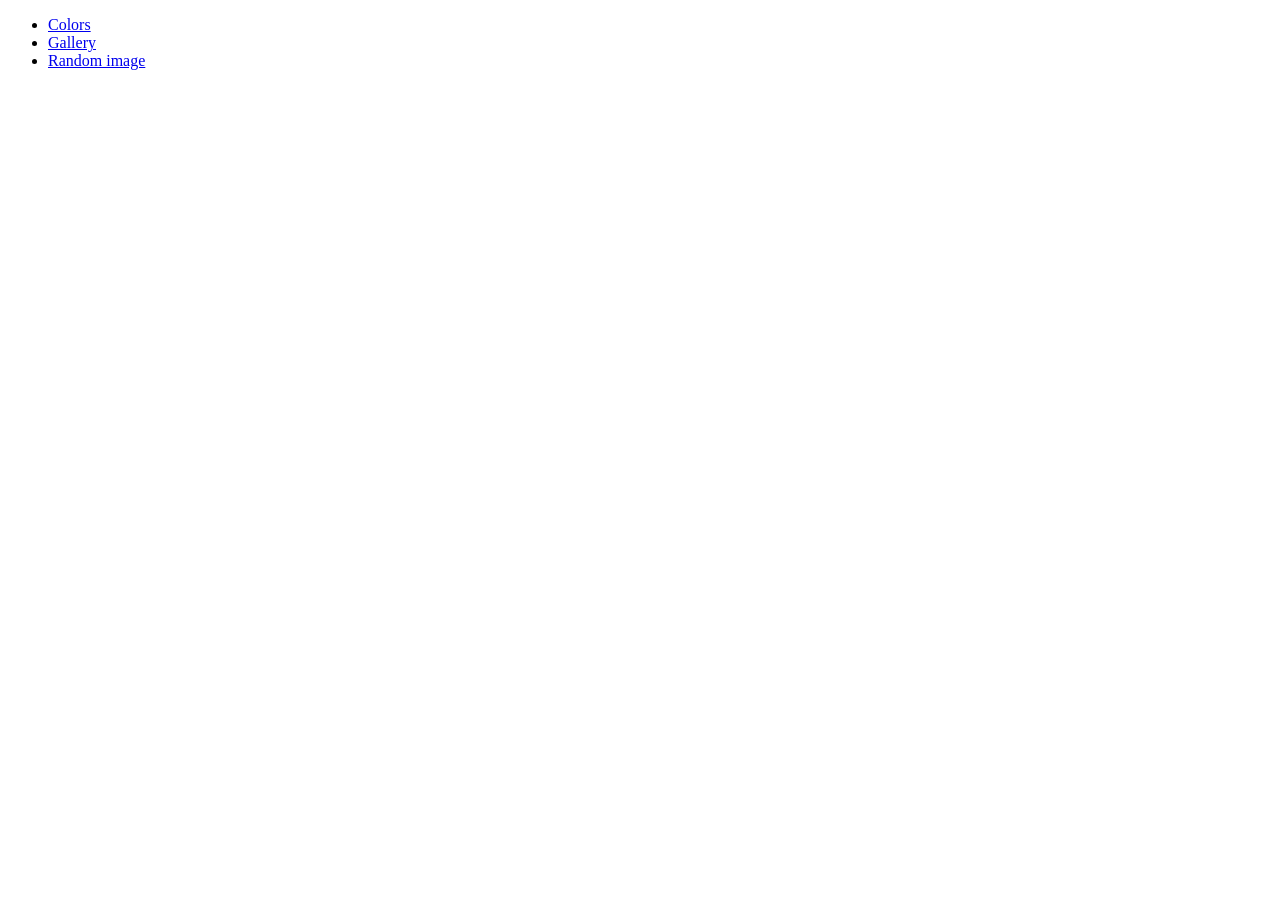
<file: css/index.html>
<!DOCTYPE html>
<html lang="en">
<head>
    <meta charset="UTF-8">
    <meta http-equiv="X-UA-Compatible" content="IE=edge">
    <meta name="viewport" content="width=device-width, initial-scale=1.0">
    <title>JS Sandbox</title>
    
</head>
<body>

    <div class="container">
        <ul>
            <li> <a href="colors.html">Colors</a> </li>
            <li> <a href="gallery.html">Gallery</a></li>
            <li> <a href="random-image.html">Random image</a></li>
        </ul>
    </div>
    
</body>
</html>
</file>
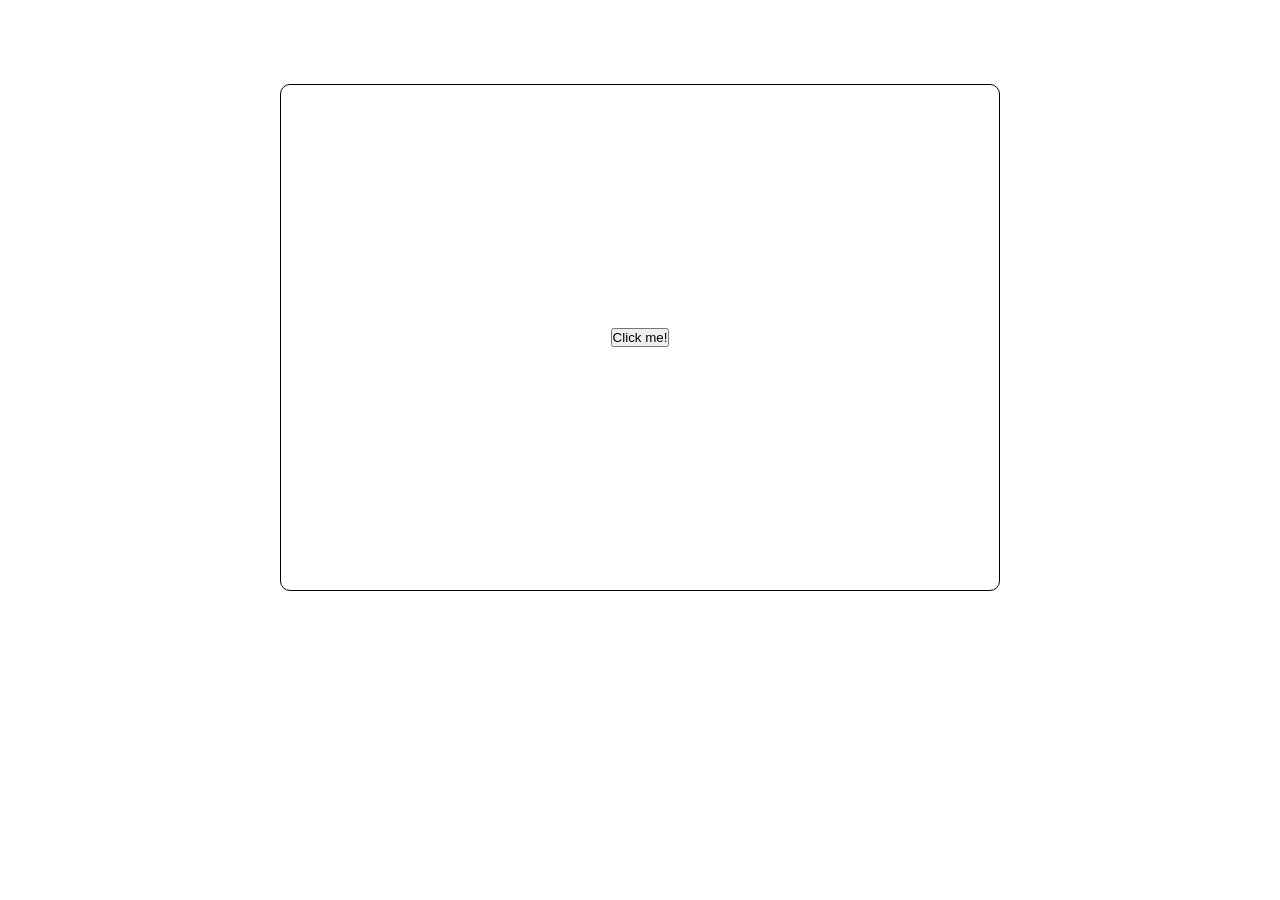
<file: css/colors.html>
<!DOCTYPE html>
<html lang="en">
<head>
    <meta charset="UTF-8">
    <meta http-equiv="X-UA-Compatible" content="IE=edge">
    <meta name="viewport" content="width=device-width, initial-scale=1.0">
    <title>Random Colors</title>
    <link rel="stylesheet" href="colors.css">

</head>
<body>
    
    <div class="container">
        <div class="box-container">
            <div class="box">
                <button>Click me!</button>
            </div>
        </div>

    </div>

    <script src="js/colors.js"></script>

</body>
</html>
</file>
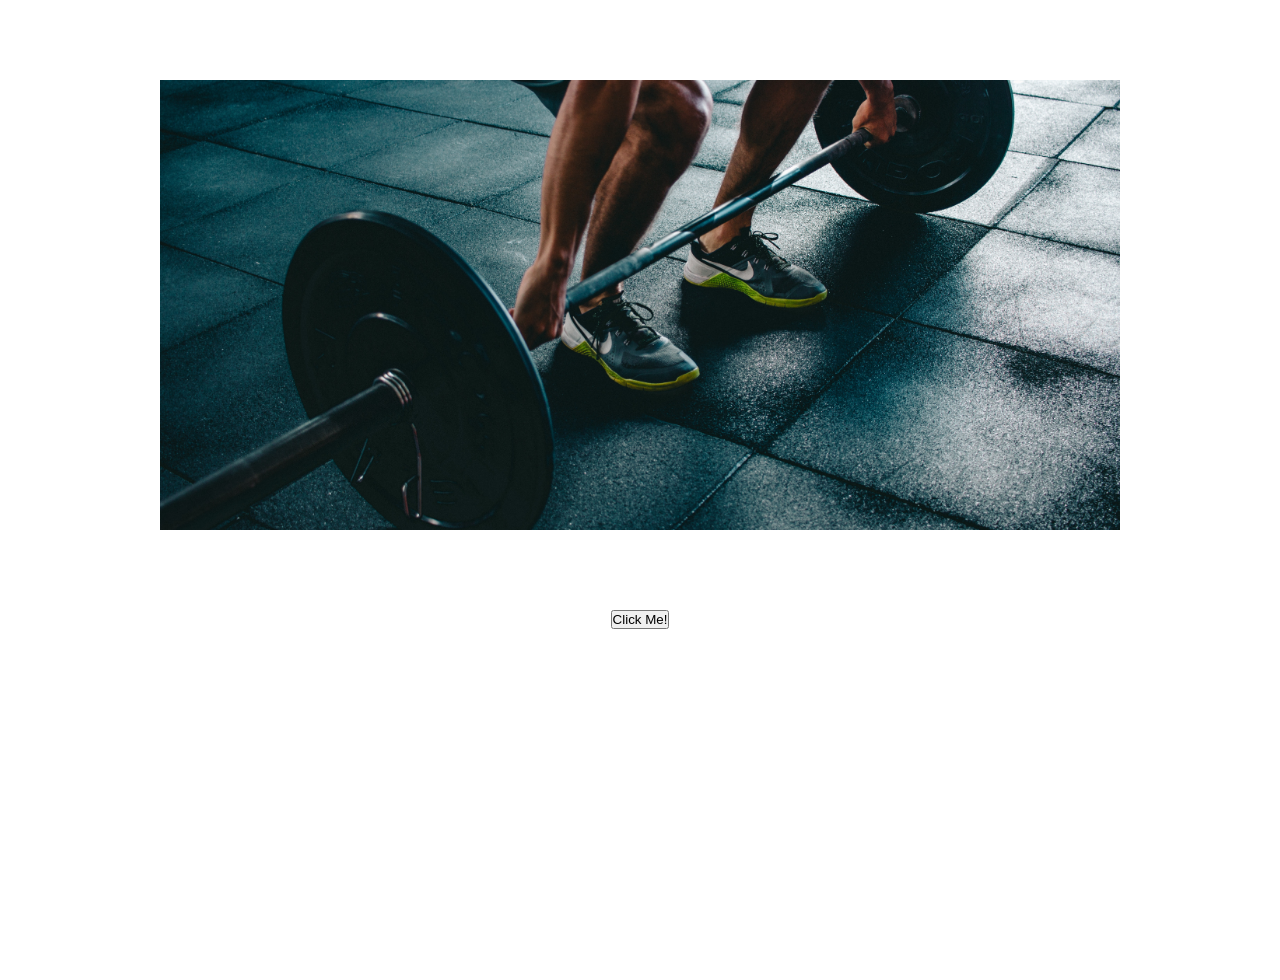
<file: css/random-image.html>
<!DOCTYPE html>
<html lang="en">
<head>
    <meta charset="UTF-8">
    <meta http-equiv="X-UA-Compatible" content="IE=edge">
    <meta name="viewport" content="width=device-width, initial-scale=1.0">
    <title>Random image</title>
    <link rel="stylesheet" href="randomimages.css">
</head>
<body>
     
    <div class="container">
        <div class="image-container">
            <img src="img/img4 (2).jpg" alt="">
         </div>
         <button>Click Me!</button>
    </div>


    <script src="js/randomimage.js"></script>
</body>
</html>
</file>
<file: css/colors.css>
* {
    box-sizing: border-box;
    margin: 0;
    padding: 0;
}

.box-container{
    align-items: center;
    display: flex;
    justify-content: center;
    height: 75vh;
    margin: 0 auto;
    width: 75%;
}
.box{
    align-items: center;
    display: flex;
    justify-content: center;
    border: 1px solid black;
    border-radius: 10px;
    height: 75%;
    margin: 0 auto;
    width: 75%;
}
</file>
<file: css/randomimages.css>
* {
    margin: 0;
    padding: 0;
    box-sizing: border-box;
}
.container{
    height: 100vh;
    text-align: center;
}
.image-container{
    height: 50%;
    margin: 5rem auto;
    width: 75%;

}

img{
    object-fit: cover;
    height: 100%;
    width: 100%;
}
</file>
